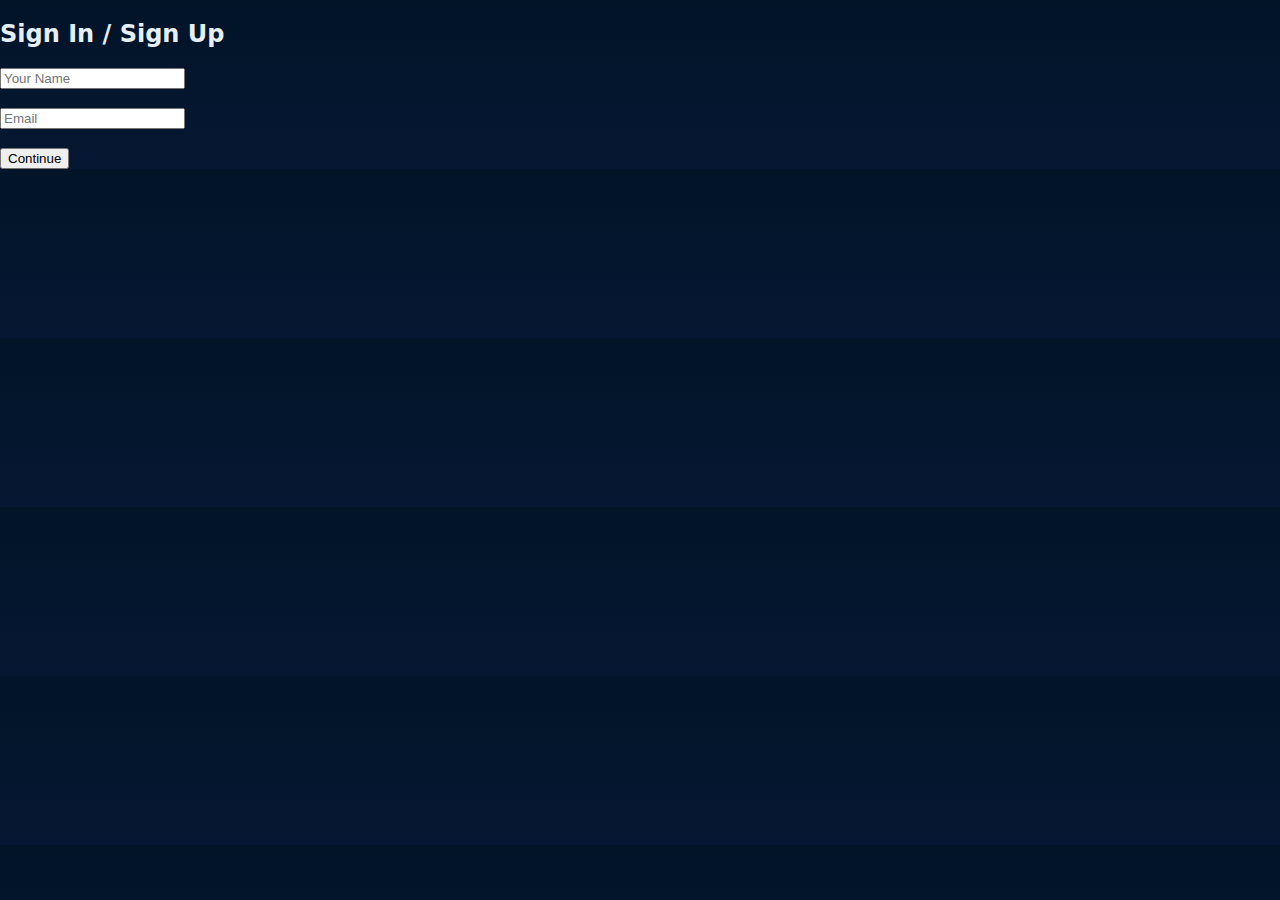
<file: auth.html>
<!DOCTYPE html>
<html>
<head>
<title>Sign In – Yireh</title>
<link rel="stylesheet" href="styles.css">
</head>
<body>

<h2>Sign In / Sign Up</h2>

<input id="name" placeholder="Your Name"><br><br>
<input id="email" placeholder="Email"><br><br>

<button onclick="login()">Continue</button>

<script>
function login() {
  const name = document.getElementById("name").value;
  const email = document.getElementById("email").value;
  if (!name || !email) {
    alert("Please enter name and email");
    return;
  }
  localStorage.setItem("yirehUser", name);
  window.location.href = "index.html";
}
</script>

</body>
</html>
</file>
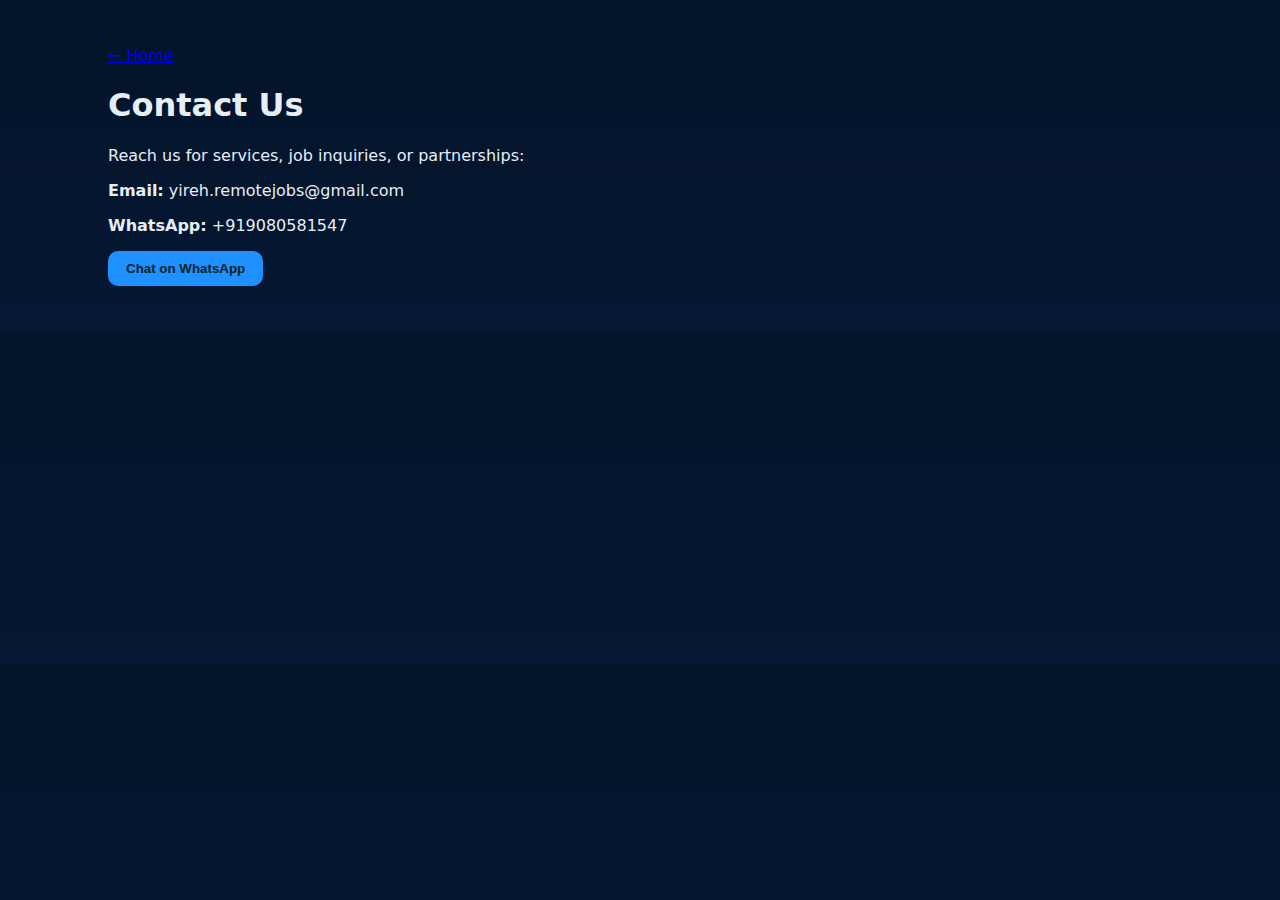
<file: contact.html>
<!doctype html>
<html lang="en">
<head>
<meta charset="utf-8">
<meta name="viewport" content="width=device-width,initial-scale=1">
<title>Contact – Yireh</title>
<link rel="stylesheet" href="styles.css">
<script src="script.js" defer></script>
</head>
<body>

<div class="container">
  <a href="index.html" class="title">← Home</a>

  <h1>Contact Us</h1>

  <p>Reach us for services, job inquiries, or partnerships:</p>

  <p><strong>Email:</strong> yireh.remotejobs@gmail.com</p>
  <p><strong>WhatsApp:</strong> +919080581547</p>

  <button class="btn" onclick="openWhatsApp()">Chat on WhatsApp</button>
</div>

</body>
</html>
</file>
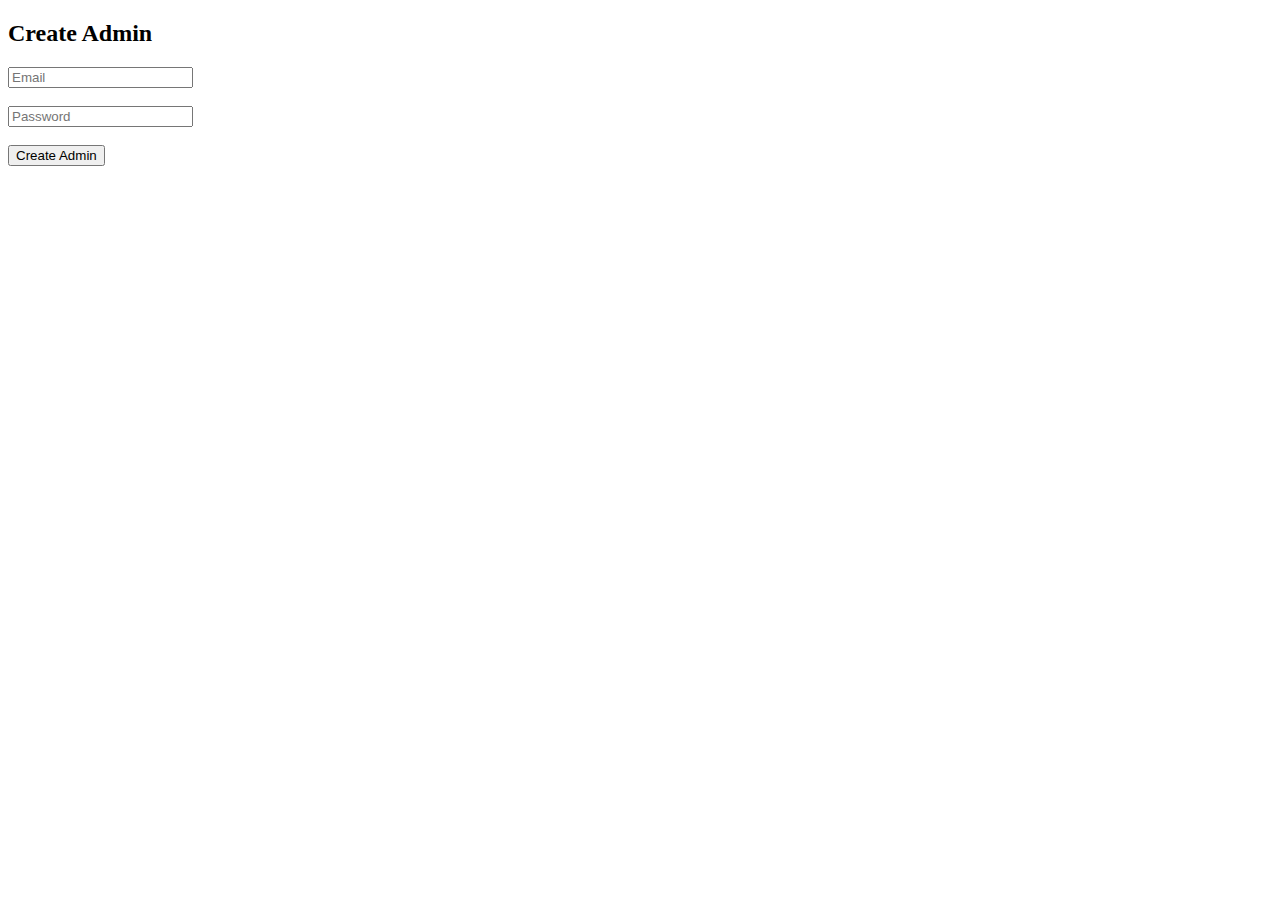
<file: create-admin.html>
<!DOCTYPE html>
<html>
<body>

<h2>Create Admin</h2>

<input id="email" placeholder="Email"><br><br>
<input id="password" placeholder="Password"><br><br>

<button onclick="create()">Create Admin</button>

<p id="msg"></p>

<script>
async function create(){
  const msg = document.getElementById("msg");

  msg.innerText = "Processing...";

  try{
    const res = await fetch("https://yireh-backend-1.onrender.com/api/admin/register",{
      method:"POST",
      headers:{ "Content-Type":"application/json" },
      body: JSON.stringify({
        email: document.getElementById("email").value,
        password: document.getElementById("password").value
      })
    });

    const data = await res.json();

    if(res.ok){
      msg.innerText = "✅ " + data.message;
    }else{
      msg.innerText = "❌ " + (data.message || "Error");
    }

  } catch(err){
    msg.innerText = "❌ Server not responding";
  }
}
</script>

</body>
</html>
</file>
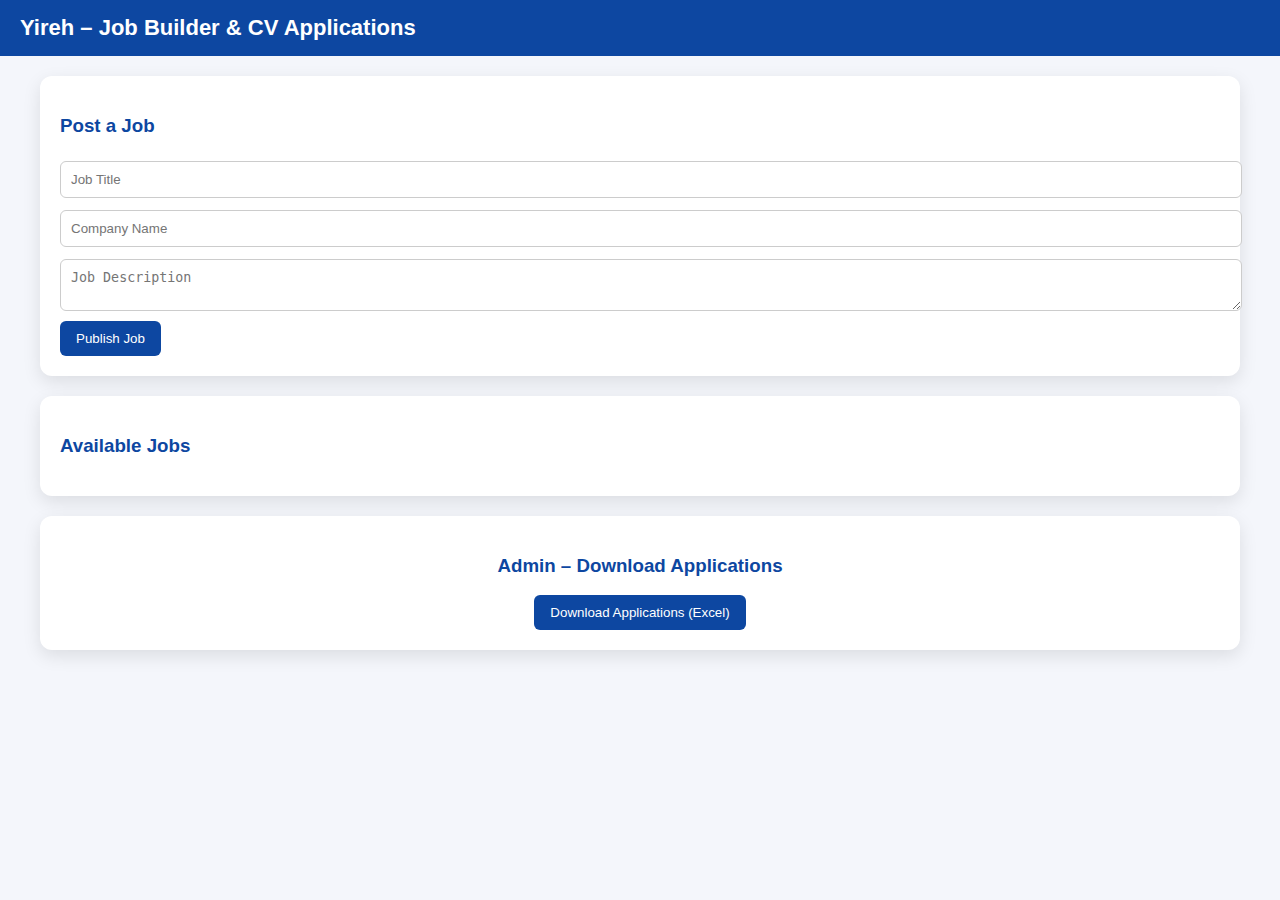
<file: job-builder.html>
<!DOCTYPE html>
<html lang="en">
<head>
<meta charset="UTF-8">
<title>Yireh – Job Builder & Applications</title>
<meta name="viewport" content="width=device-width, initial-scale=1.0">

<style>
body{
    margin:0;
    font-family:Segoe UI,Arial,sans-serif;
    background:#f4f6fb;
}
header{
    background:#0d47a1;
    color:#fff;
    padding:15px 20px;
    font-size:22px;
    font-weight:700;
}
.container{
    max-width:1200px;
    margin:auto;
    padding:20px;
}
.card{
    background:#fff;
    padding:20px;
    border-radius:12px;
    box-shadow:0 6px 18px rgba(0,0,0,.1);
    margin-bottom:20px;
}
h3{color:#0d47a1}
input,textarea{
    width:100%;
    padding:10px;
    margin:6px 0;
    border:1px solid #ccc;
    border-radius:6px;
}
button{
    background:#0d47a1;
    color:#fff;
    border:none;
    padding:10px 16px;
    border-radius:6px;
    cursor:pointer;
}
.job{
    border:1px solid #ddd;
    padding:15px;
    border-radius:8px;
    margin-top:15px;
}
.apply-box{
    background:#f1f4ff;
    padding:12px;
    margin-top:10px;
    border-radius:8px;
}
.admin{
    text-align:center;
}
</style>
</head>

<body>

<header>Yireh – Job Builder & CV Applications</header>

<div class="container">

<!-- ================= JOB CREATOR ================= -->
<div class="card">
<h3>Post a Job</h3>
<input id="jobTitle" placeholder="Job Title">
<input id="company" placeholder="Company Name">
<textarea id="jobDesc" placeholder="Job Description"></textarea>
<button onclick="addJob()">Publish Job</button>
</div>

<!-- ================= JOB LIST ================= -->
<div class="card">
<h3>Available Jobs</h3>
<div id="jobs"></div>
</div>

<!-- ================= ADMIN ================= -->
<div class="card admin">
<h3>Admin – Download Applications</h3>
<button onclick="downloadExcel()">Download Applications (Excel)</button>
</div>

</div>

<script>
let jobs = [];
let applications = [];

function addJob(){
    const job = {
        title: jobTitle.value,
        company: company.value,
        desc: jobDesc.value
    };
    jobs.push(job);
    renderJobs();
    jobTitle.value = company.value = jobDesc.value = "";
}

function renderJobs(){
    jobsDiv = document.getElementById("jobs");
    jobsDiv.innerHTML = "";
    jobs.forEach((job,i)=>{
        jobsDiv.innerHTML += `
        <div class="job">
            <b>${job.title}</b><br>
            <small>${job.company}</small>
            <p>${job.desc}</p>

            <div class="apply-box">
                <input placeholder="Your Name" id="name${i}">
                <input placeholder="Email" id="email${i}">
                <input placeholder="Phone" id="phone${i}">
                <textarea placeholder="Paste CV or Profile Summary" id="cv${i}"></textarea>
                <button onclick="apply(${i})">Apply</button>
            </div>
        </div>`;
    });
}

function apply(i){
    const app = {
        job: jobs[i].title,
        company: jobs[i].company,
        name: document.getElementById(`name${i}`).value,
        email: document.getElementById(`email${i}`).value,
        phone: document.getElementById(`phone${i}`).value,
        cv: document.getElementById(`cv${i}`).value
    };
    applications.push(app);
    alert("Application submitted successfully!");
}

function downloadExcel(){
    let csv = "Job,Company,Name,Email,Phone,CV\n";
    applications.forEach(a=>{
        csv += `"${a.job}","${a.company}","${a.name}","${a.email}","${a.phone}","${a.cv}"\n`;
    });

    const blob = new Blob([csv],{type:"text/csv"});
    const link = document.createElement("a");
    link.href = URL.createObjectURL(blob);
    link.download = "Yireh_Job_Applications.csv";
    link.click();
}
</script>

</body>
</html>
</file>
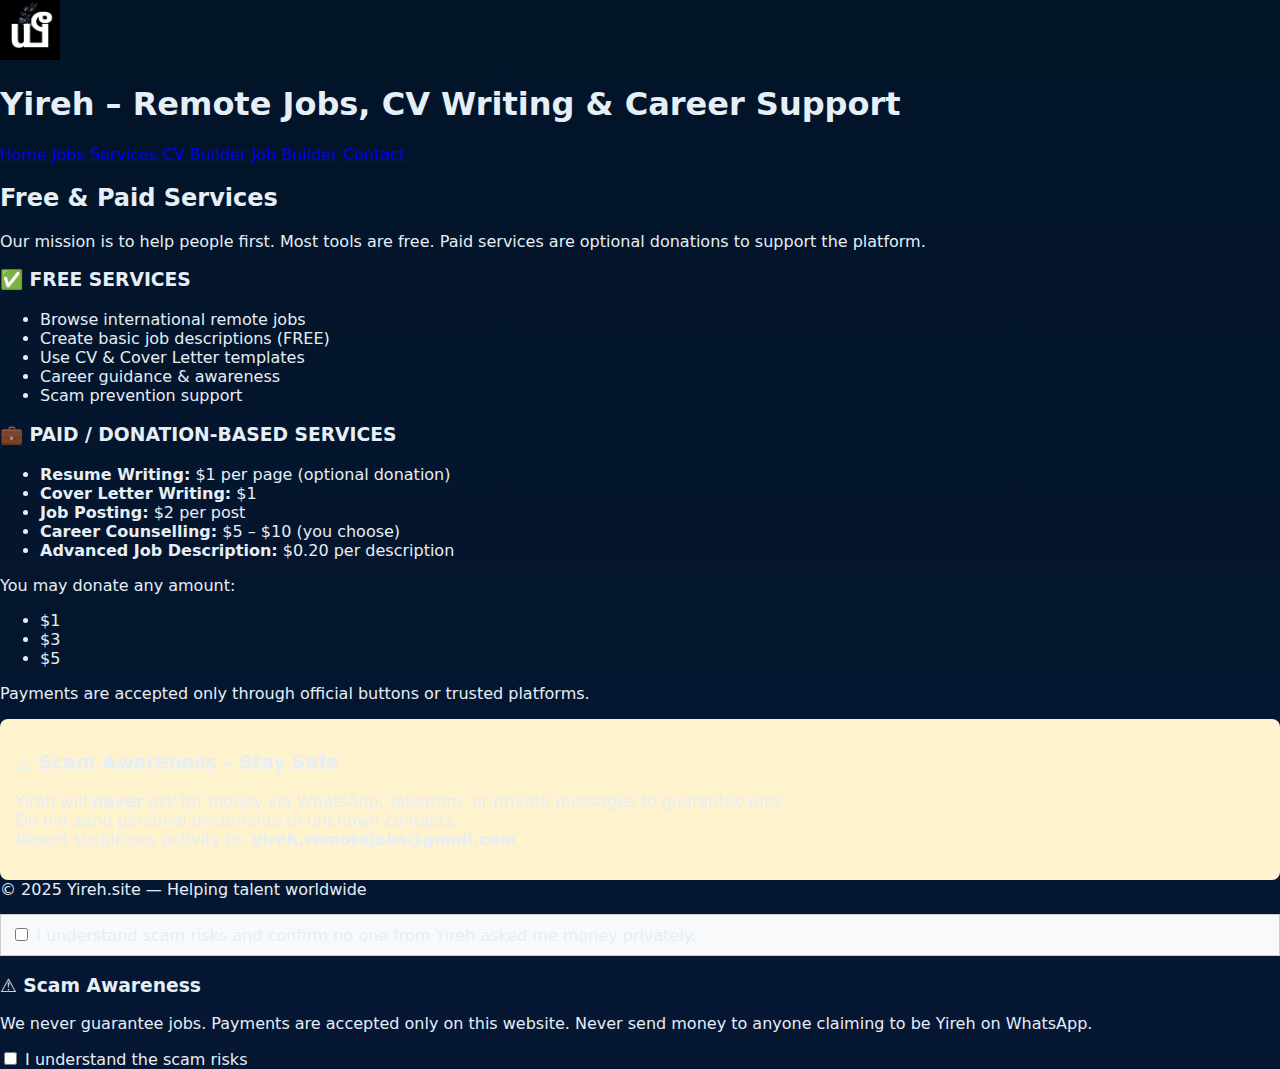
<file: services.html>
<!DOCTYPE html>
<html>
<head>
  <title>Services – Yireh</title>
  <link rel="icon" href="favicon.ico">
  <link rel="stylesheet" href="styles.css">
</head>
<body>

<header>
  <img src="logo.png" height="60" alt="Yireh Logo">
  <h1>Yireh – Remote Jobs, CV Writing & Career Support</h1>
  <nav>
    <a href="index.html">Home</a>
    <a href="jobs.html">Jobs</a>
    <a href="services.html">Services</a>
    <a href="cv-builder.html">CV Builder</a>
    <a href="job-builder.html">Job Builder</a>
    <a href="contact.html">Contact</a>
  </nav>
</header>

<section>
  <h2>Free & Paid Services</h2>
  <p>Our mission is to help people first. Most tools are free. Paid services are optional donations to support the platform.</p>
</section>

<section>
  <h3>✅ FREE SERVICES</h3>
  <ul>
    <li>Browse international remote jobs</li>
    <li>Create basic job descriptions (FREE)</li>
    <li>Use CV & Cover Letter templates</li>
    <li>Career guidance & awareness</li>
    <li>Scam prevention support</li>
  </ul>
</section>

<section>
  <h3>💼 PAID / DONATION-BASED SERVICES</h3>
  <ul>
    <li><strong>Resume Writing:</strong> $1 per page (optional donation)</li>
    <li><strong>Cover Letter Writing:</strong> $1</li>
    <li><strong>Job Posting:</strong> $2 per post</li>
    <li><strong>Career Counselling:</strong> $5 – $10 (you choose)</li>
    <li><strong>Advanced Job Description:</strong> $0.20 per description</li>
  </ul>

  <p>You may donate any amount:</p>
  <ul>
    <li>$1</li>
    <li>$3</li>
    <li>$5</li>
  </ul>

  <p>Payments are accepted only through official buttons or trusted platforms.</p>
</section>

<section style="background:#fff3cd; padding:15px; border-radius:8px;">
  <h3>⚠ Scam Awareness – Stay Safe</h3>
  <p>
    Yireh will <strong>never</strong> ask for money via WhatsApp, Telegram, or private messages to guarantee jobs.<br>
    Do not send personal documents to unknown contacts.<br>
    Report suspicious activity to:
    <strong>yireh.remotejobs@gmail.com</strong>
  </p>
</section>

<footer>
  © 2025 Yireh.site — Helping talent worldwide
</footer>

</body>
</html>
<div style="margin:15px 0; padding:10px; background:#f8f9fa; border:1px solid #ccc;">
  <label>
    <input type="checkbox" id="scamCheck" required>
    I understand scam risks and confirm no one from Yireh asked me money privately.
  </label>
</div>

<script>
function checkScamConsent() {
  if (!document.getElementById('scamCheck').checked) {
    alert("Please confirm scam awareness before proceeding.");
    return false;
  }
  return true;
}
</script>
<div class="scam-warning">
  <h3>⚠ Scam Awareness</h3>
  <p>
    We never guarantee jobs.  
    Payments are accepted only on this website.  
    Never send money to anyone claiming to be Yireh on WhatsApp.
  </p>

  <label>
    <input type="checkbox" id="scamCheck">
    I understand the scam risks
  </label>
</div>
</file>
<file: styles.css>
:root{--bg:#071029;--accent:#1e90ff;--text:#e6eef6;--muted:#9aa6b2;--card:rgba(255,255,255,0.03);--max:1100px}
*{box-sizing:border-box}
body{margin:0;font-family:Inter,system-ui,Arial;color:var(--text);background:linear-gradient(180deg,#021428,#061733)}
.container{max-width:var(--max);margin:28px auto;padding:18px}
.header{display:flex;justify-content:space-between;align-items:center}
.nav a{color:var(--text);margin-left:16px;text-decoration:none;font-weight:600}
.hero{display:flex;gap:20px;margin-top:12px;padding:24px;border-radius:12px;background:rgba(255,255,255,0.03)}
.btn{background:var(--accent);padding:10px 18px;border-radius:10px;color:#022;font-weight:700;border:0}
.ghost{padding:10px 14px;border:1px solid rgba(255,255,255,0.1);border-radius:10px;color:var(--text)}
.card{background:var(--card);padding:14px;border-radius:12px}
.small{color:var(--muted)}
.input{padding:10px;border-radius:8px;border:0;background:rgba(255,255,255,0.05);color:#fff}
.pay-grid{display:flex;gap:10px;flex-wrap:wrap}
.scam{background:#fff3cd;color:#3b2b00;padding:12px;border-radius:8px;margin-top:14px}
.footer{text-align:center;margin-top:24px;color:var(--muted)}
.yw-wa{position:fixed;right:18px;bottom:88px;z-index:9999}
.yw-wa a{background:#25D366;padding:10px 14px;border-radius:999px;color:#022;font-weight:800;text-decoration:none}
</file>
